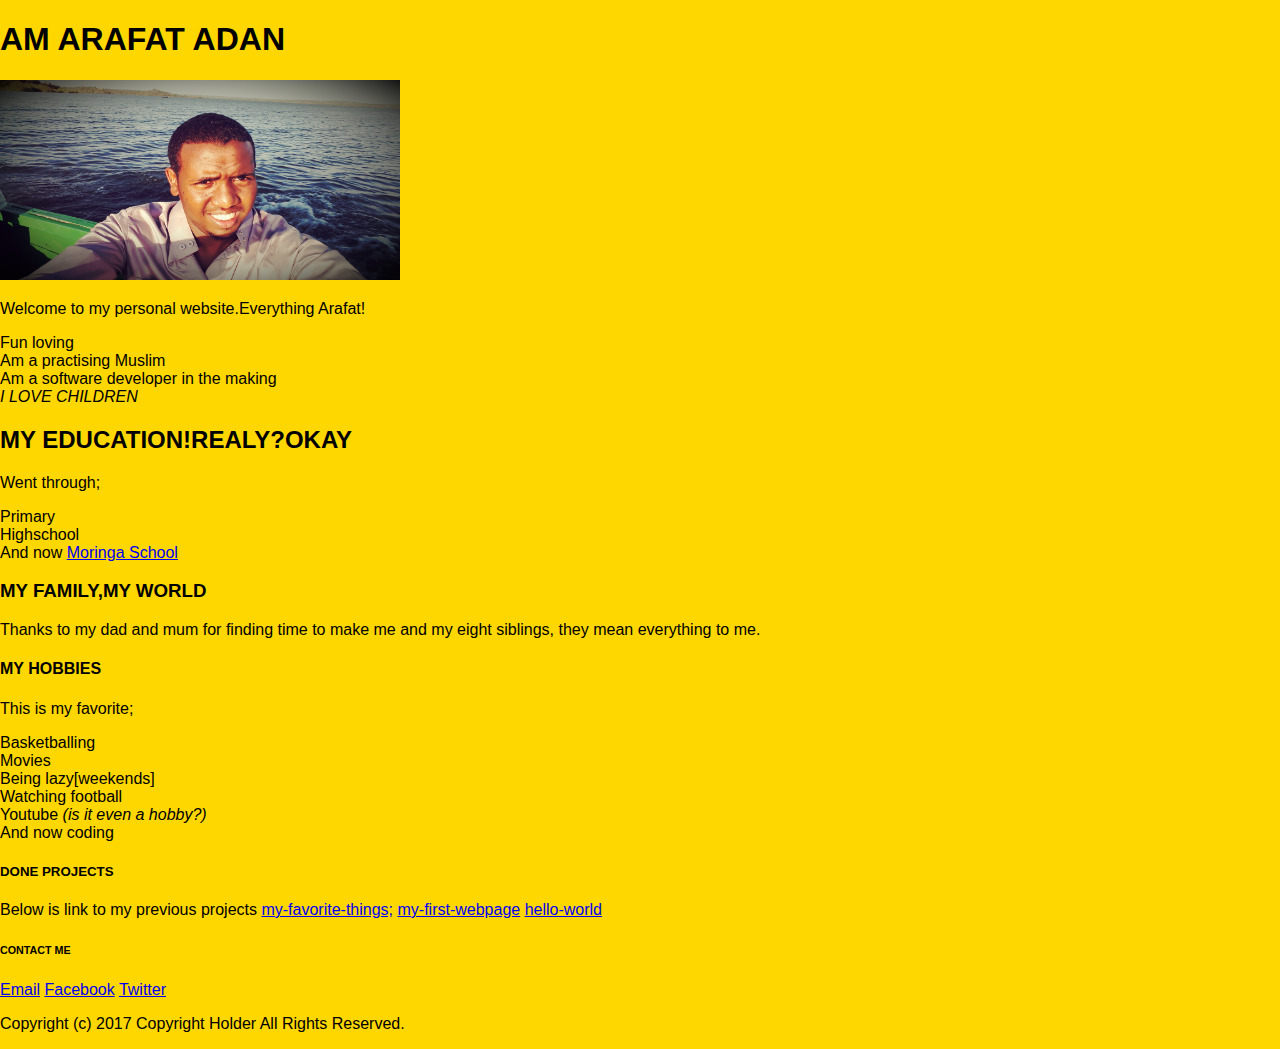
<file: index.html>
<!DOCTYPE html>
<html>

<head>
  <link href="css/styles.css" rel="stylesheet" type="text/css">
  <title> MY PERSONAL PORTFOLIO</title>
</head>
<style>
  body {
    background: gold;
    margin: 0;
    padding: 0;
    font-family: "Helvetica", "Arial";
  }
</style>

<body>
  <h1>AM ARAFAT ADAN</h1>
  <img src="images/image.jpg" alt="image of me" style="width:400px;height:200px">
  </style>
  <p> Welcome to my personal website.Everything Arafat!
    <li>Fun loving</li>
    <li>Am a practising Muslim</li>
    <li>Am a software developer in the making</li>
    <li><em>I LOVE CHILDREN</em></li>
  </p>
  <h2>MY EDUCATION!REALY?OKAY</h2>
  <p>Went through;
    <li>Primary</li>
    <li>Highschool</li>
    <li>And now <a href="http://www.moringaschool.com">Moringa School</a></li>
  </p>
  <h3>MY FAMILY,MY WORLD</h3>
  <p>Thanks to my dad and mum for finding time to make me and my eight siblings, they mean everything to me.</p>
  <h4>MY HOBBIES</h4>
  <p>This is my favorite;
    <li>Basketballing</li>
    <li>Movies</li>
    <li>Being lazy[weekends]</li>
    <li>Watching football</li>
    <li>Youtube <em>(is it even a hobby?)</em></li>
    <li>And now coding</li>
  </p>
  <h5>DONE PROJECTS</h5>
  <p>Below is link to my previous projects
    <a href="https://github.com/cumarafat/my-favorite-things/tree/master/favorite-thing.html">my-favorite-things;</a>
    <a href="https://github.com/cumarafat/tuesday/blob/master/my-first-webpage.html">my-first-webpage</a>
    <a href="https://github.com/cumarafat/attempt1/blob/master/hello-world.html">hello-world</a>
    <h6>CONTACT ME</h6>
    <a href="mailto:cumarafat@gmail.com">Email</a>
    <a href="http://www.facebook.com/carafatcumar">Facebook</a>
    <a href="https://www.twitter.com/@carafatcumar">Twitter</a>
    <p>Copyright (c) 2017 Copyright Holder All Rights Reserved.</p>

</html>
</file>
<file: css/styles.css>
<style type="text/css">
#left {
  float:left;
  width:27%;
  height: 25em;
  margin:1px .2em 1px 1px;
  border: 2px solid green;
}
#content {
  margin:1px .2em 1px 28%;
}
#cnt1 {
  position;relative;
  margin:.3em 2px;
  height: 10em;
  border: 1px solid yellow;
}
#cnt2 {
  position;relative;
  margin:.3em 2px;
  height: 100%;
}
</style>
</file>
